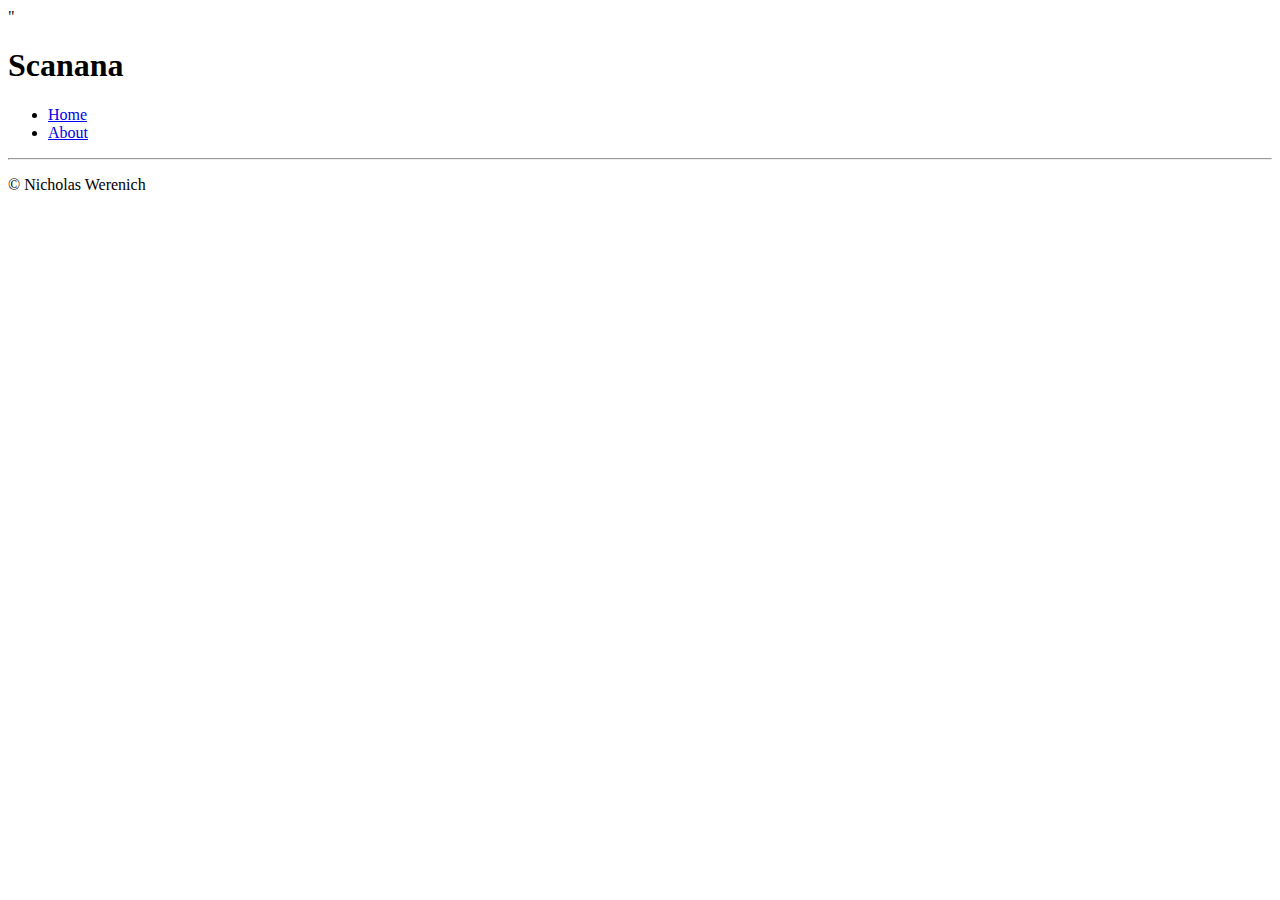
<file: index.html>
<!DOCTYPE html>
<html lang="en">
  <head>
    <meta charset="UTF-8" />
    <meta http-equiv="X-UA-Compatible" content="IE=edge" />
    <meta name="viewport" content="width=device-width, initial-scale=1.0" />
    <title>Scanana Home</title>
    <link rel="style/main.css"" />"
  </head>
  <body>
    <header>
      <h1>Scanana</h1>
      <nav>
        <ul>
          <li>
            <a href="index.html">Home</a>
          </li>
          <li>
            <a href="about.html">About</a>
          </li>
        </ul>
      </nav>
    </header>
    <main></main>
    <footer>
      <hr />
      <p>&#169; Nicholas Werenich</p>
    </footer>
  </body>
</html>
</file>
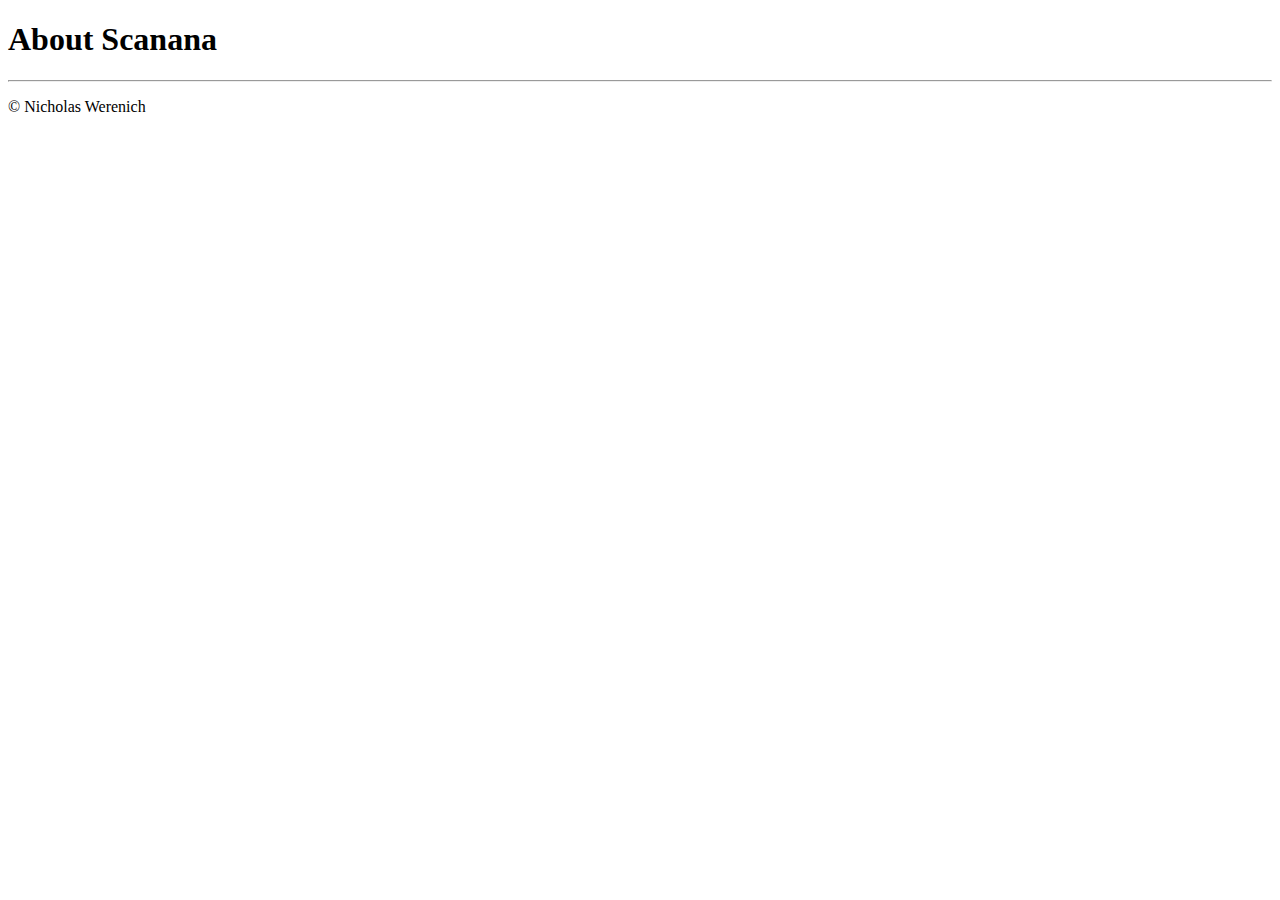
<file: about.html>
<!DOCTYPE html>
<html lang="en">
  <head>
    <meta charset="UTF-8" />
    <meta http-equiv="X-UA-Compatible" content="IE=edge" />
    <meta name="viewport" content="width=device-width, initial-scale=1.0" />
    <title>About Scanana</title>
  </head>
  <body>
    <header>
      <h1>About Scanana</h1>
      <nav></nav>
    </header>
    <main></main>
    <footer>
      <hr />
      <p>&#169; Nicholas Werenich</p>
    </footer>
  </body>
</html>
</file>
